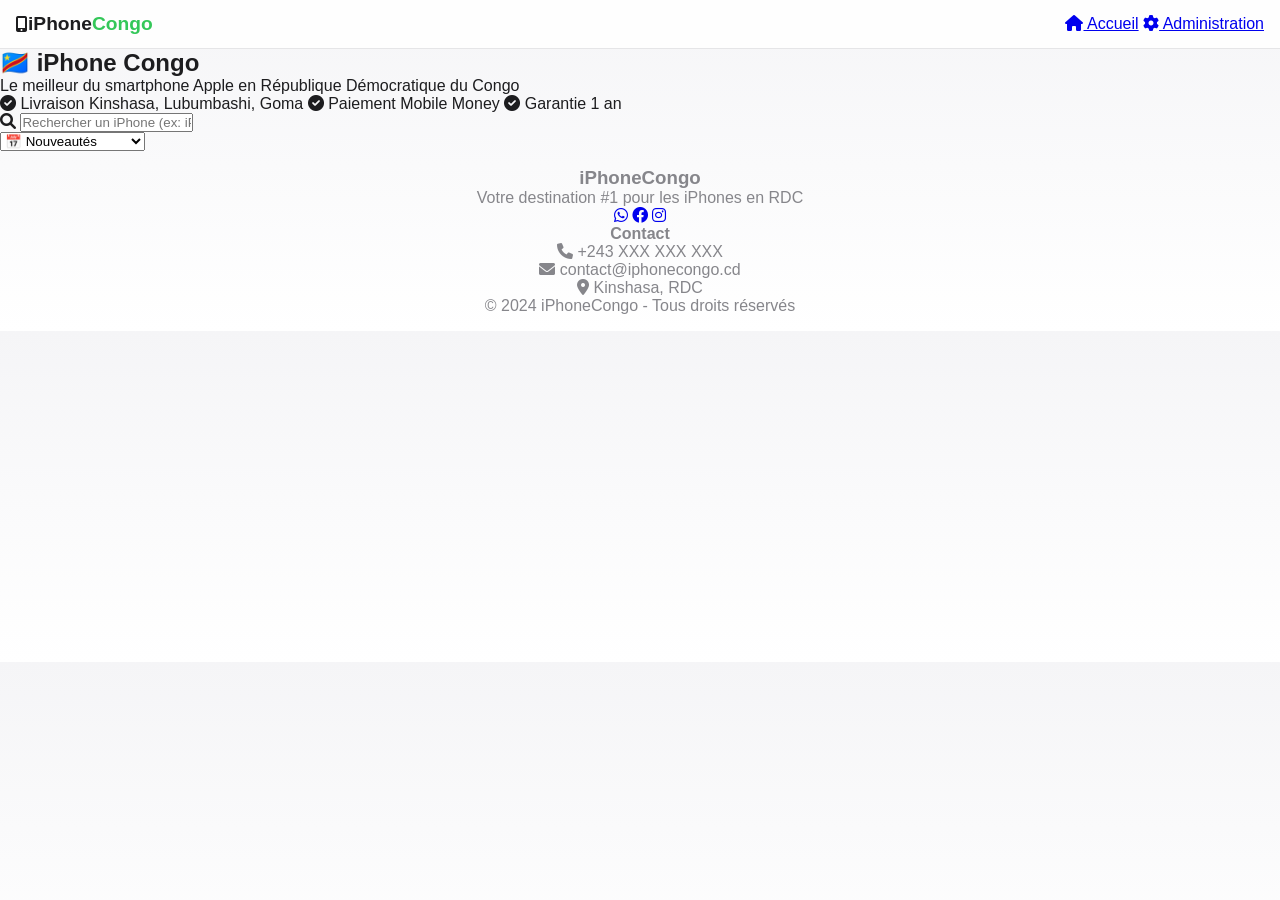
<file: Index.htm>
<!DOCTYPE html>
<html lang="fr">
<head>
    <meta charset="UTF-8">
    <meta name="viewport" content="width=device-width, initial-scale=1.0">
    <title>iPhoneCongo - Achetez & Vendez des iPhones en RDC</title>
    <link rel="stylesheet" href="style.css">
    <link rel="stylesheet" href="https://cdnjs.cloudflare.com/ajax/libs/font-awesome/6.0.0/css/all.min.css">
</head>
<body>
    <header>
        <div class="logo">
            <i class="fas fa-mobile-alt"></i>
            <h1>iPhone<span>Congo</span></h1>
        </div>
        <nav>
            <a href="index.html" class="active"><i class="fas fa-home"></i> Accueil</a>
            <a href="admin.html"><i class="fas fa-cog"></i> Administration</a>
        </nav>
    </header>

    <main>
        <section class="hero">
            <div class="hero-content">
                <h2>🇨🇩 iPhone Congo</h2>
                <p>Le meilleur du smartphone Apple en République Démocratique du Congo</p>
                <div class="hero-features">
                    <span><i class="fas fa-check-circle"></i> Livraison Kinshasa, Lubumbashi, Goma</span>
                    <span><i class="fas fa-check-circle"></i> Paiement Mobile Money</span>
                    <span><i class="fas fa-check-circle"></i> Garantie 1 an</span>
                </div>
            </div>
        </section>

        <div class="filters">
            <div class="search-box">
                <i class="fas fa-search"></i>
                <input type="text" id="search" placeholder="Rechercher un iPhone (ex: iPhone 13, 14, 15...)">
            </div>
            <select id="sort">
                <option value="date">📅 Nouveautés</option>
                <option value="priceAsc">💰 Prix: Bas en haut</option>
                <option value="priceDesc">💰 Prix: Haut en bas</option>
            </select>
        </div>

        <div id="products-container" class="products-grid"></div>
    </main>

    <footer>
        <div class="footer-content">
            <div class="footer-section">
                <h3>iPhoneCongo</h3>
                <p>Votre destination #1 pour les iPhones en RDC</p>
                <div class="social-links">
                    <a href="#"><i class="fab fa-whatsapp"></i></a>
                    <a href="#"><i class="fab fa-facebook"></i></a>
                    <a href="#"><i class="fab fa-instagram"></i></a>
                </div>
            </div>
            <div class="footer-section">
                <h4>Contact</h4>
                <p><i class="fas fa-phone"></i> +243 XXX XXX XXX</p>
                <p><i class="fas fa-envelope"></i> contact@iphonecongo.cd</p>
                <p><i class="fas fa-map-marker-alt"></i> Kinshasa, RDC</p>
            </div>
        </div>
        <div class="footer-bottom">
            <p>&copy; 2024 iPhoneCongo - Tous droits réservés</p>
        </div>
    </footer>

    <script src="script.js"></script>
</body>
</html>
</file>
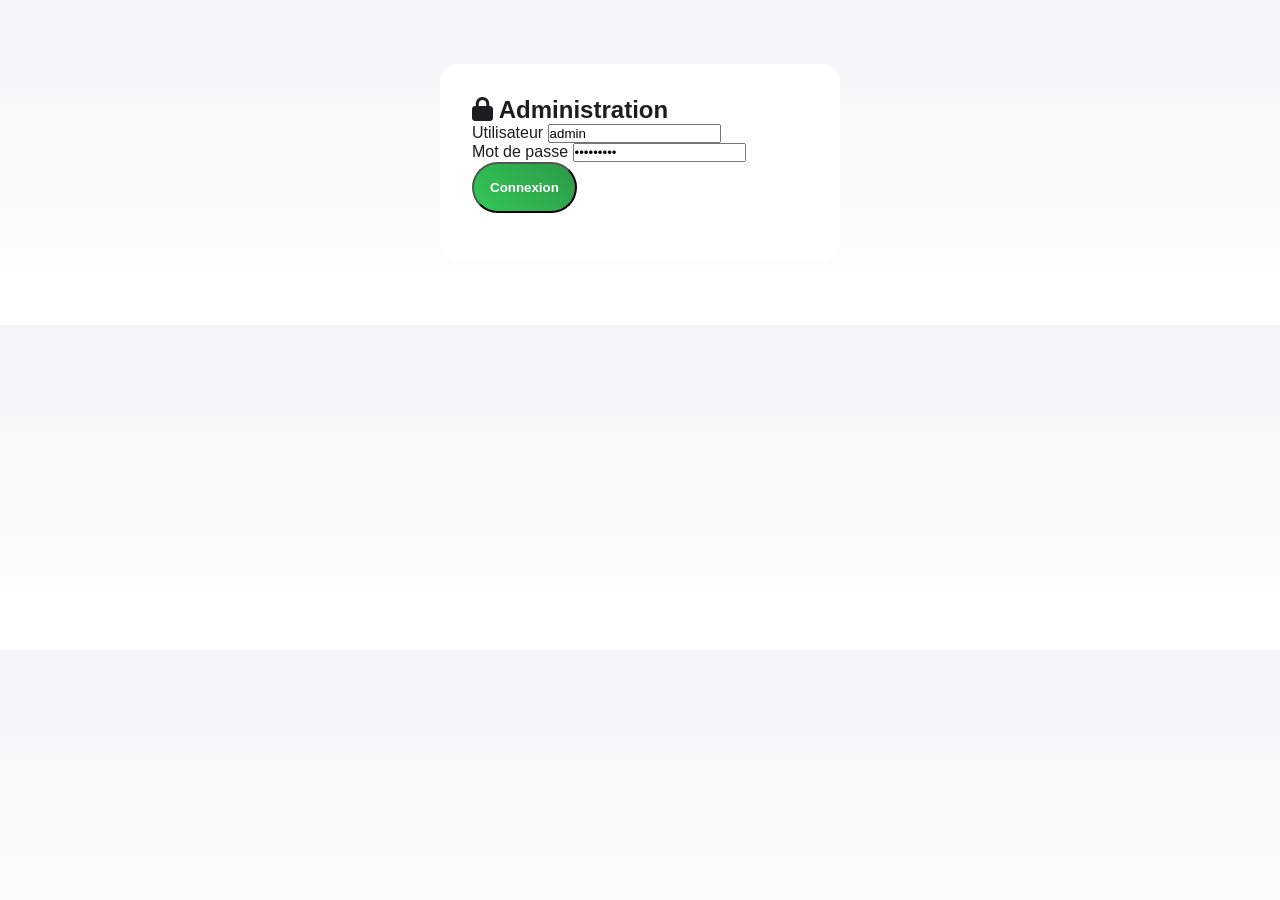
<file: admin/dashboard.html>
<!DOCTYPE html>
<html lang="fr">
<head>
    <meta charset="UTF-8">
    <meta name="viewport" content="width=device-width, initial-scale=1.0, maximum-scale=1.0, user-scalable=yes">
    <title>iPhoneCongo - Admin</title>
    <link rel="icon" type="image/x-icon" href="../assets/favicon.ico">
    <link rel="stylesheet" href="../style.css">
    <link rel="stylesheet" href="https://cdnjs.cloudflare.com/ajax/libs/font-awesome/6.0.0/css/all.min.css">
    <style>
        .admin-wrapper { display: flex; }
        .sidebar { width: 200px; background: var(--dark); color: white; padding: 1rem; min-height: 100vh; }
        .sidebar a { color: #ccc; display: block; padding: 0.5rem; text-decoration: none; }
        .sidebar a:hover { background: var(--primary); color: white; }
        .main { flex:1; padding:1rem; }
        .admin-table { width:100%; border-collapse: collapse; background: white; border-radius: var(--radius-md); overflow: hidden; }
        .admin-table th { background: var(--primary); color: white; padding: 0.5rem; }
        .admin-table td { padding: 0.5rem; border-bottom: 1px solid var(--light-gray); }
    </style>
</head>
<body>
    <div class="admin-wrapper">
        <div class="sidebar">
            <h3>iPhoneCongo</h3>
            <a href="#" onclick="loadSection('dashboard')">Dashboard</a>
            <a href="#" onclick="loadSection('add')">Ajouter</a>
            <a href="#" onclick="logout()">Déconnexion</a>
        </div>
        <div class="main" id="adminMain">
            <h2>Chargement...</h2>
        </div>
    </div>
    <script src="admin.js"></script>
</body>
</html>
</file>
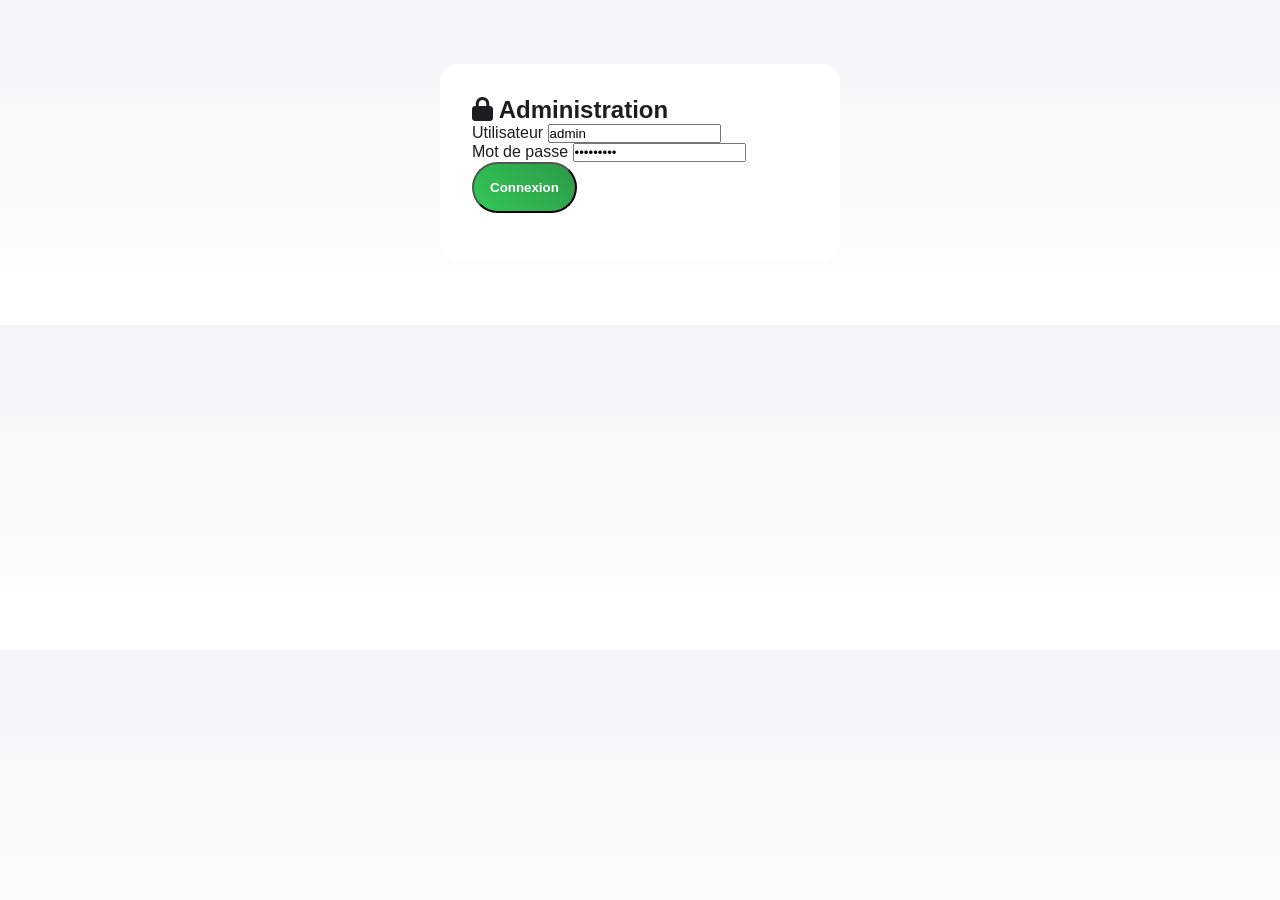
<file: admin/login.html>
<!DOCTYPE html>
<html lang="fr">
<head>
    <meta charset="UTF-8">
    <meta name="viewport" content="width=device-width, initial-scale=1.0, maximum-scale=1.0, user-scalable=yes">
    <title>iPhoneCongo - Admin</title>
    <link rel="icon" type="image/x-icon" href="../assets/favicon.ico">
    <link rel="stylesheet" href="../style.css">
    <link rel="stylesheet" href="https://cdnjs.cloudflare.com/ajax/libs/font-awesome/6.0.0/css/all.min.css">
    <style>
        .admin-login { max-width: 400px; margin: 4rem auto; background: white; border-radius: var(--radius-lg); padding: 2rem; }
    </style>
</head>
<body>
    <div class="admin-login">
        <h2><i class="fas fa-lock"></i> Administration</h2>
        <form onsubmit="loginAdmin(event)">
            <div class="form-group">
                <label>Utilisateur</label>
                <input type="text" id="username" value="admin" required>
            </div>
            <div class="form-group">
                <label>Mot de passe</label>
                <input type="password" id="password" value="Congo2024" required>
            </div>
            <button type="submit" class="btn-add-store">Connexion</button>
        </form>
    </div>
    <script>
        function loginAdmin(e) {
            e.preventDefault();
            if (document.getElementById('username').value === 'admin' && document.getElementById('password').value === 'Congo2024') {
                sessionStorage.setItem('adminLoggedIn', 'true');
                window.location.href = 'dashboard.html';
            } else {
                alert('Identifiants incorrects');
            }
        }
    </script>
</body>
</html>
</file>
<file: style.css>
/* ===== VARIABLES ===== */
:root {
    --primary: #0071e3;
    --primary-dark: #0051a8;
    --secondary: #34c759;
    --secondary-dark: #2b9a46;
    --accent: #ffcc00;
    --danger: #ff3b30;

    --dark: #1d1d1f;
    --gray: #86868b;
    --light-gray: #e5e5e7;
    --light: #f5f5f7;
    --white: #ffffff;

    --whatsapp: #25d366;
    --whatsapp-dark: #128C7E;

    --shadow-sm: 0 2px 8px rgba(0,0,0,0.05);
    --shadow-md: 0 8px 20px rgba(0,0,0,0.08);

    --radius-sm: 8px;
    --radius-md: 14px;
    --radius-lg: 20px;
    --radius-xl: 30px;
}

/* ===== RESET ===== */
* {
    margin: 0;
    padding: 0;
    box-sizing: border-box;
    transition: all 0.2s ease;
}

body {
    font-family: -apple-system, BlinkMacSystemFont, 'Segoe UI', Roboto, sans-serif;
    background: linear-gradient(to bottom, #f5f5f7, #ffffff);
    color: var(--dark);
}

/* ===== HEADER ===== */
header {
    position: sticky;
    top: 0;
    z-index: 100;
    backdrop-filter: blur(12px);
    background: rgba(255,255,255,0.85);
    display: flex;
    justify-content: space-between;
    align-items: center;
    padding: 0.8rem 1rem;
    border-bottom: 1px solid var(--light-gray);
}

.logo {
    display: flex;
    align-items: center;
}

.logo img {
    height: 38px;
    margin-right: 0.5rem;
}

.logo h1 {
    font-size: 1.2rem;
}

.logo span {
    color: var(--secondary);
}

/* ===== SEARCH ===== */
.search-bar {
    background: white;
    border-radius: 50px;
    padding: 0.7rem 1rem;
    display: flex;
    align-items: center;
    box-shadow: var(--shadow-sm);
    margin: 1rem 0;
}

.search-bar:focus-within {
    box-shadow: 0 0 0 3px rgba(0,113,227,0.1);
}

.search-bar input {
    border: none;
    flex: 1;
    outline: none;
}

/* ===== BUTTON ===== */
.btn-add-store {
    display: block;
    background: linear-gradient(45deg, var(--secondary), var(--secondary-dark));
    color: white;
    text-align: center;
    padding: 1rem;
    border-radius: var(--radius-xl);
    font-weight: bold;
    margin-bottom: 1rem;
}

.btn-add-store:hover {
    transform: scale(1.02);
}

/* ===== PRODUITS ===== */
.products-row {
    display: grid;
    grid-template-columns: repeat(6, 1fr);
    gap: 1rem;
}

/* ===== CARD ===== */
.product-card {
    background: white;
    border-radius: var(--radius-md);
    overflow: hidden;
    box-shadow: var(--shadow-sm);
    display: flex;
    flex-direction: column;
}

.product-card:hover {
    transform: translateY(-5px) scale(1.02);
    box-shadow: var(--shadow-md);
}

/* IMAGE */
.product-card img {
    width: 100%;
    aspect-ratio: 1/1;
    object-fit: contain;
    padding: 1rem;
    background: #fafafa;
}

.product-card:hover img {
    transform: scale(1.05);
}

/* INFO */
.product-info {
    padding: 0.8rem;
}

.product-title {
    font-size: 0.9rem;
    font-weight: 600;
}

.product-price {
    color: var(--primary);
    font-weight: bold;
    font-size: 1.2rem;
}

/* ===== ACTIONS ===== */
.product-actions {
    display: flex;
    gap: 0.3rem;
    margin-top: 0.5rem;
}

.btn-mini {
    flex: 1;
    border-radius: 50px;
    padding: 0.4rem;
    color: white;
    text-align: center;
    font-size: 0.7rem;
}

.btn-mini.whatsapp {
    background: var(--whatsapp);
}

.btn-mini.call {
    background: var(--primary);
}

/* ===== BADGES ===== */
.new-badge {
    position: absolute;
    top: 6px;
    left: 6px;
    background: linear-gradient(45deg, #ffcc00, #ff9500);
    padding: 0.2rem 0.5rem;
    font-size: 0.6rem;
    border-radius: 20px;
}

/* ===== STORE ===== */
.store-block {
    background: white;
    padding: 1rem;
    border-radius: var(--radius-lg);
    margin-bottom: 1rem;
}

.store-block:hover {
    transform: translateY(-3px);
}

/* ===== SCROLL HORIZONTAL ===== */
.horiz-scroll {
    display: flex;
    overflow-x: auto;
    gap: 1rem;
    scroll-behavior: smooth;
}

.horiz-card {
    min-width: 160px;
}

/* ===== FILTER ===== */
.filter-btn {
    padding: 0.5rem 1rem;
    border-radius: 50px;
    border: 1px solid var(--light-gray);
}

.filter-btn.active {
    background: var(--primary);
    color: white;
}

/* ===== FOOTER ===== */
footer {
    text-align: center;
    padding: 1rem;
    color: var(--gray);
}

/* ===== ANIMATIONS ===== */
.product-card {
    animation: fadeIn 0.4s ease;
}

@keyframes fadeIn {
    from {
        opacity: 0;
        transform: translateY(10px);
    }
    to {
        opacity: 1;
        transform: translateY(0);
    }
}

/* ===== SCROLLBAR ===== */
::-webkit-scrollbar {
    width: 5px;
}

::-webkit-scrollbar-thumb {
    background: var(--primary);
    border-radius: 10px;
}

/* ===== RESPONSIVE ===== */
@media (max-width: 1200px) {
    .products-row {
        grid-template-columns: repeat(4, 1fr);
    }
}

@media (max-width: 768px) {
    .products-row {
        grid-template-columns: repeat(3, 1fr);
    }
}

@media (max-width: 480px) {
    .products-row {
        grid-template-columns: repeat(2, 1fr);
    }
}
</file>
